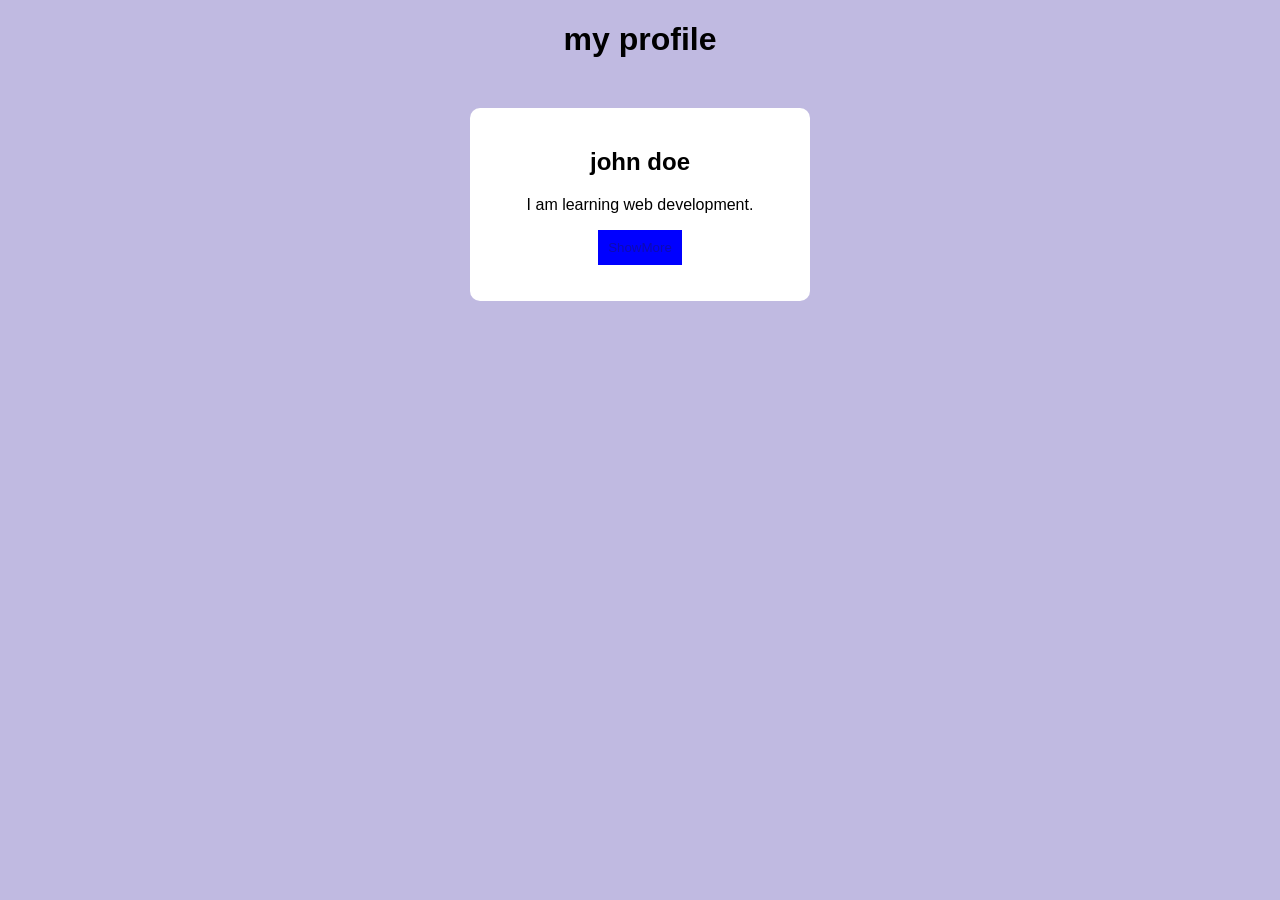
<file: index.html>
<!DOCTYPE html>
<html lang="en">
<head>
    <meta charset="UTF-8">
    <meta name="viewport" content="width=device-width, initial-scale=1.0">
    <title>Document</title>
    <link rel="stylesheet" href="hi.css">

</head>

<body>
    <h1>my profile</h1>
    <div class="card">
    <h2>john doe</h2>
    <p>I am learning web development.</p>
    <button id="btn">ShowMore</button>
    <p id="extra"></p>
    </div>

    
    <script src="hi.js"></script>
</body>
</html>
</file>
<file: hi.css>
body {
    background-color: rgba(182, 175, 221, 0.856);
    font-family: Arial, Helvetica, sans-serif;
    text-align: center;

}
.card {
    background: white;
    width: 300px;
    margin: 50px auto;
    padding: 20px;
    border-radius: 10px;
}
button {
    padding: 10px;
    border: none;
    background: blue;
    color: rgb(13, 10, 177);
    cursor: pointer;
}
button:hover {
    background: darkblue;
}
</file>
